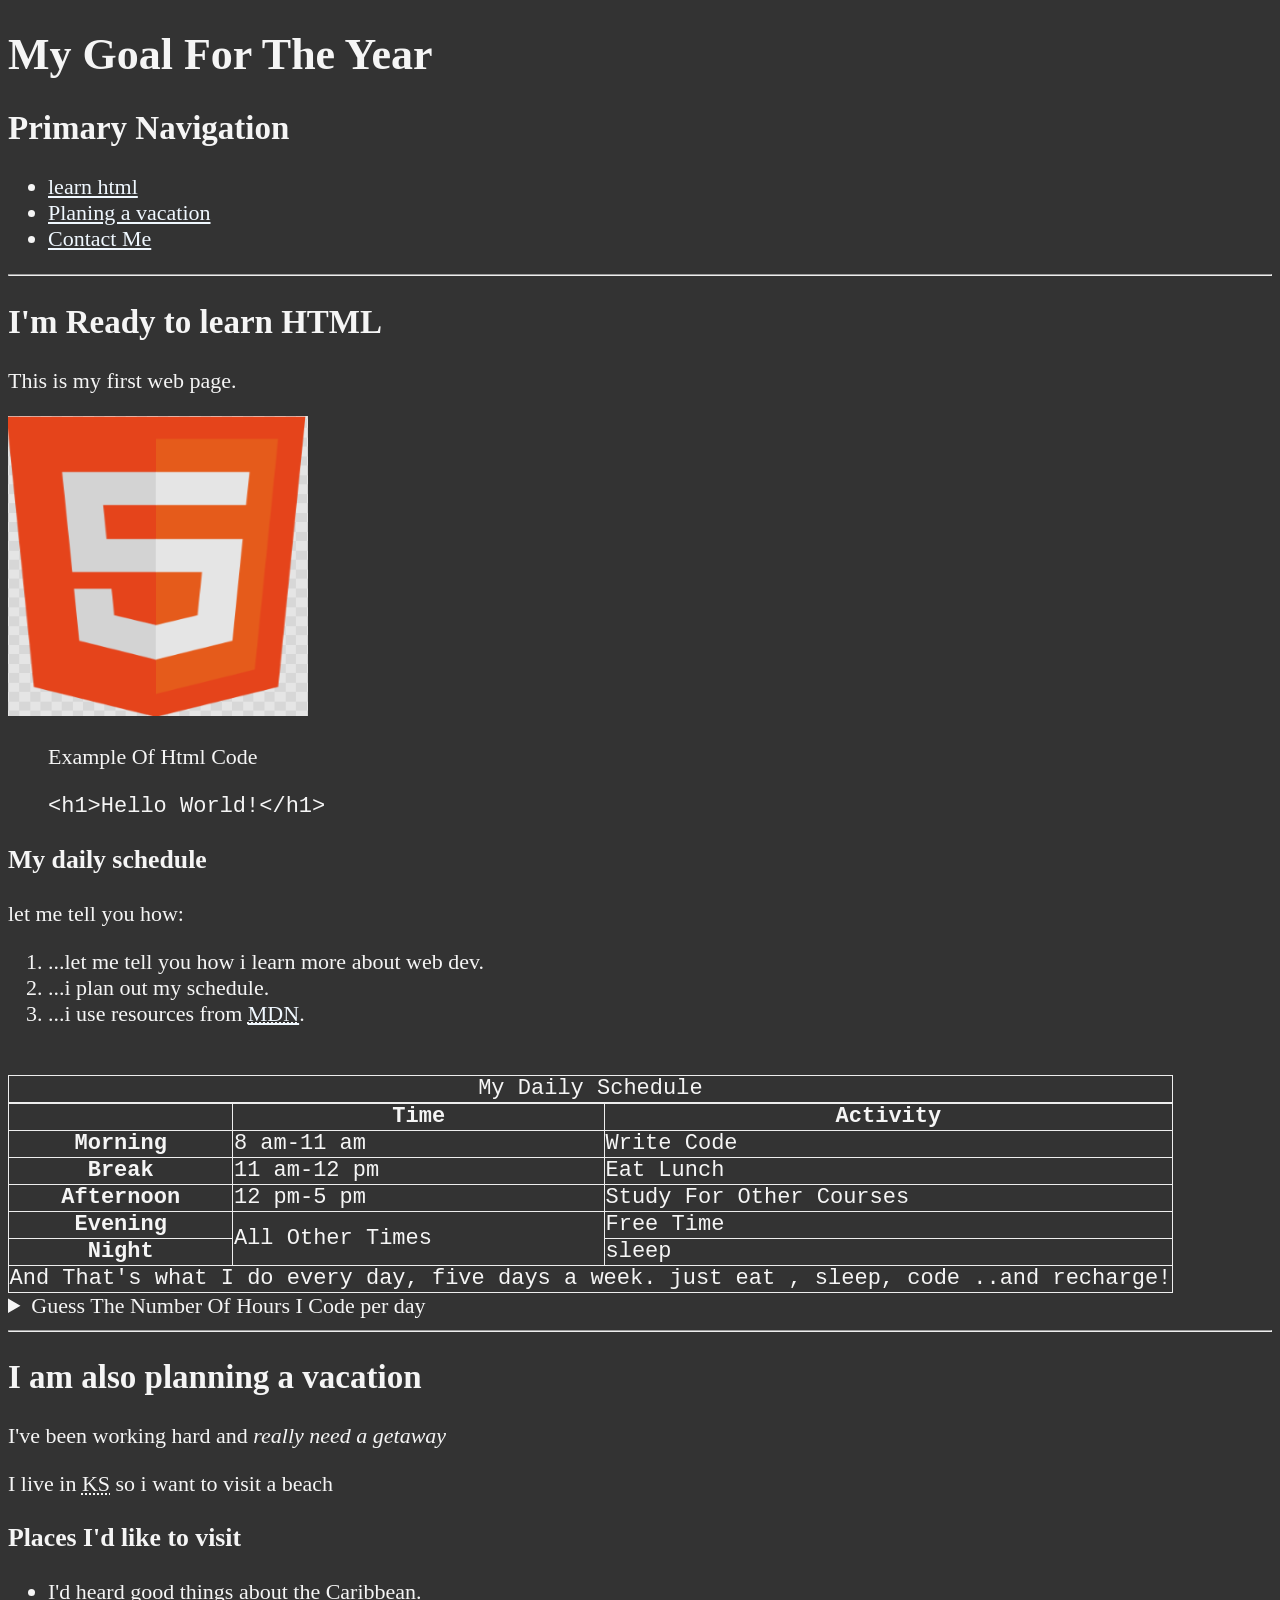
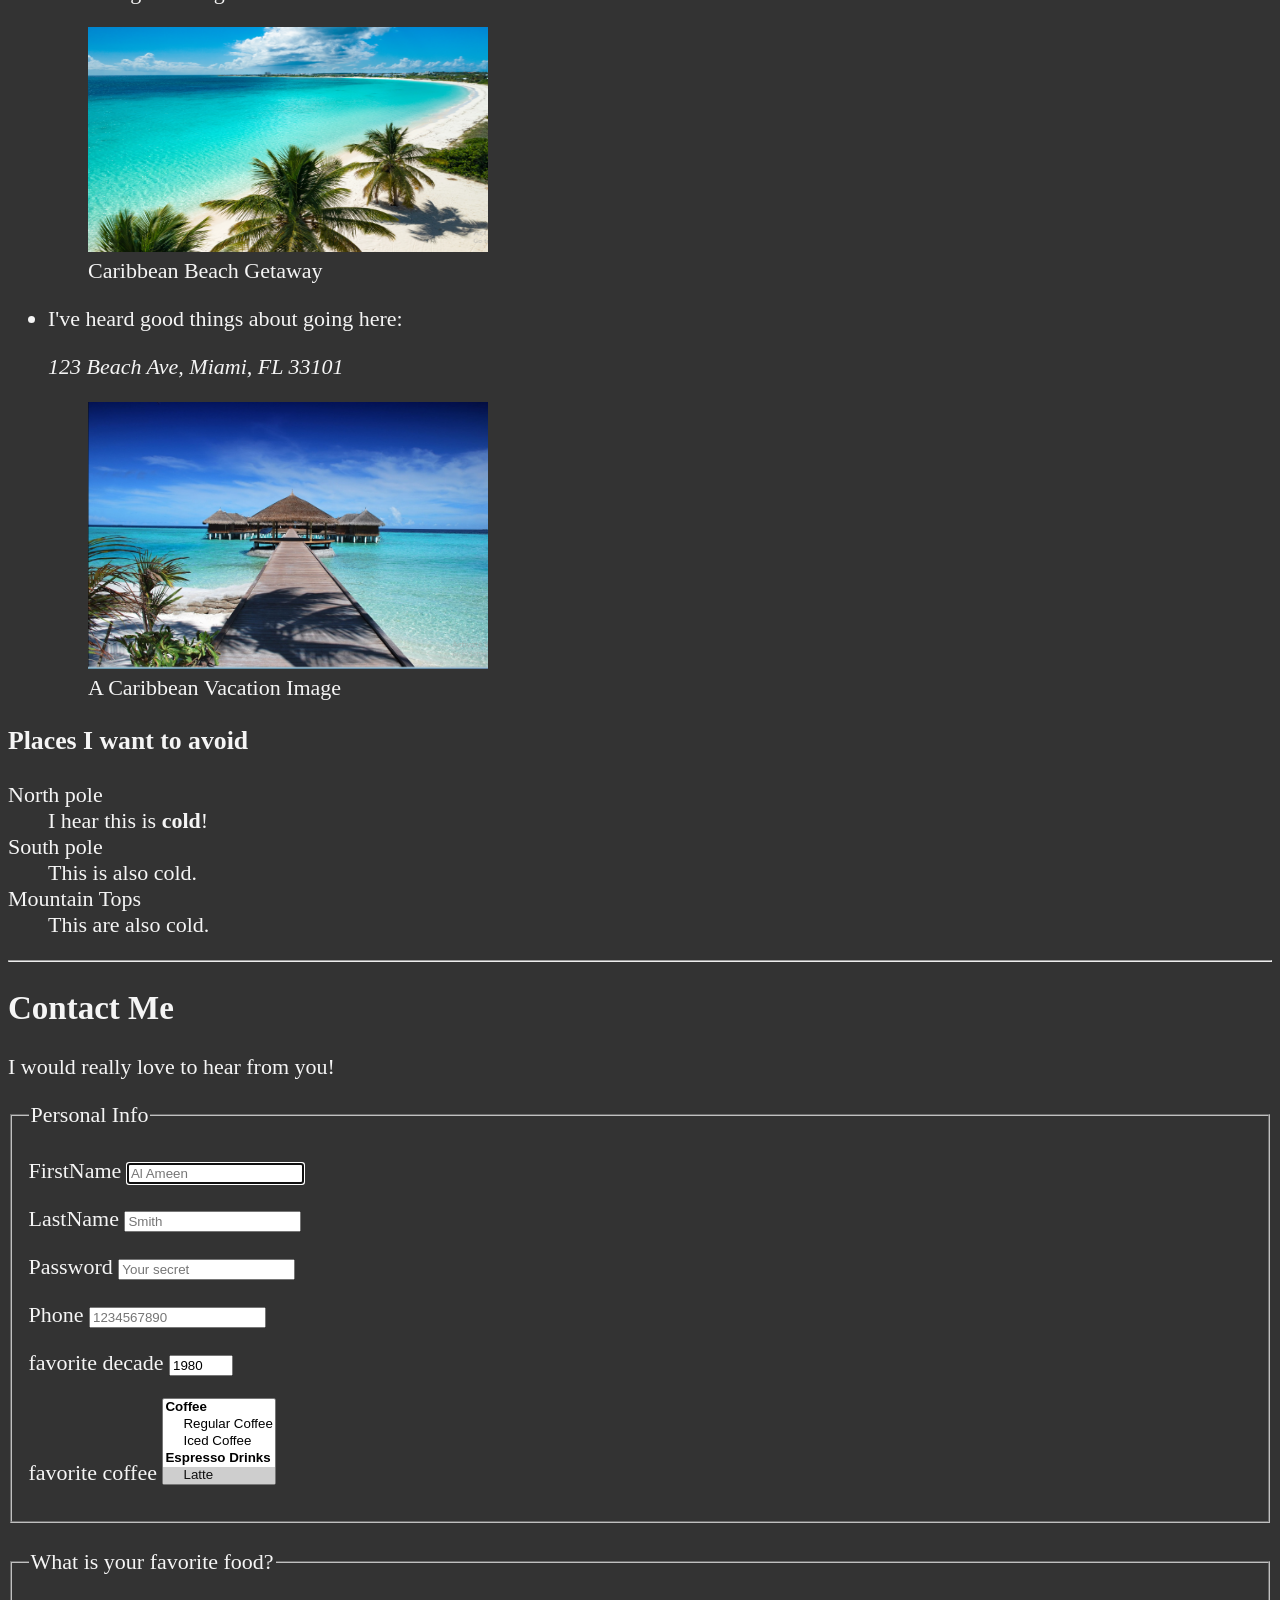
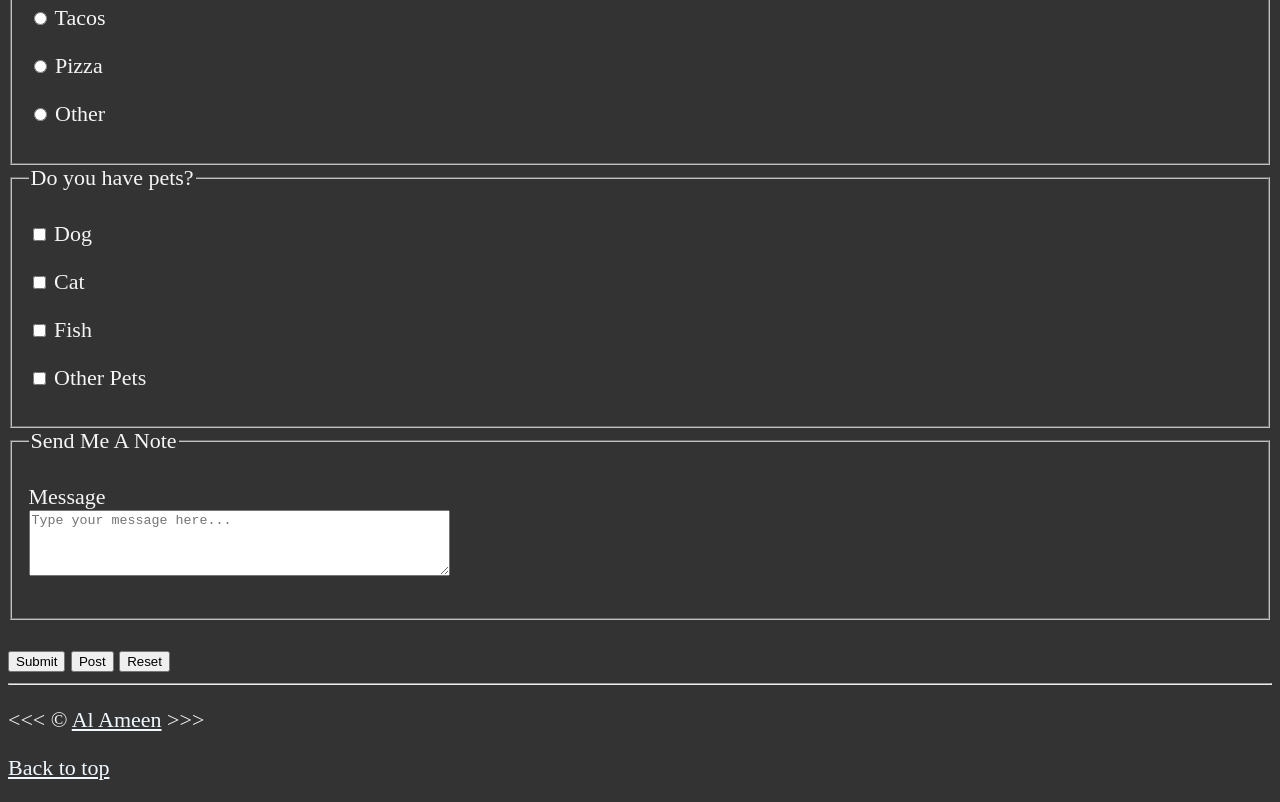
<file: index.html>
<!DOCTYPE html>
<html lang="en">    

    <head>
        <meta charset="UTF-8">
        <meta name="student" content="AL AMEEN">
        <meta name="description" content="this page contains all the things i am learning how to create as i am learning HTML">
        <title>my first web page</title>
    <link rel="icon" href="html5.png" type="image/x-icon"> 
    <link rel="stylesheet" href="main.css"> 
    </head>

    <body>
        <header>
            <h1>My Goal For The Year</h1>

        <nav aria-label="primary Navigation">
            <h2 id="primary-navigation">Primary Navigation</h2>
            <ul>
                <li>
                    <a href="#html">learn html</a>
                </li>
                <li> <a href="#vacation">Planing a vacation</a></li>
                <li> <a href="#Contact">Contact Me</a></li>
            </ul>
        </nav>
                </header>

        <hr>
        <main>
        <article id="html">
            <h2>I'm Ready to learn HTML</h2>
        <p>This is my first web page.</p>
        <div>
        <img src="img/html5.png" alt="HTML5 Logo" title="I am learning html file" width="300" height="300">
        <figure>
            <figcaption>Example Of Html Code
                <p>
                    <code>&lt;h1&gt;Hello World!&lt;/h1&gt;</code>
                </p>
            </figcaption>
        </figure>
        </div>
        <section>
        <h3>My daily schedule</h3>
        <p>let me tell you how:</p>
            <ol>
                <li>...let me tell you how i learn more about web dev.</li>
                <li>...i plan out my schedule.</li>
                <li>...i use resources from <abbr title="Mozilla Developer Network">
                   <a href="http://developer.mozilla.org/">MDN</a></abbr>.</li>
            </ol>
            <aside>
                <br>
                <table>
                    <caption>My Daily Schedule</caption>
                    <thead>
                        <tr>
                            <th>&nbsp;</th>
                            <th scope="col">Time</th>
                            <th scope="col">Activity</th>
                        </tr>
                    </thead>
                    <tbody>
                    <tr>
                        <th scope="row">Morning</th>
                        <td>
                            <time datetime="08:00">8 am</time>-<time datetime="11:00">11 am</time>
                        </td>
                        <td>Write Code</td> 
                    </tr>
                    <tr>
                        <th scope="row">Break</th>
                        <td>
                            <time datetime="11:00">11 am</time>-<time datetime="12:00">12 pm</time>
                        </td>
                        <td>Eat Lunch</td> 
                    </tr>
                    <tr>
                        <th scope="row">Afternoon</th>
                            <td>
                                <time datetime="12:00">12 pm</time>-<time datetime="17:00">5 pm</time>
                            </td>
                            <td>Study For Other Courses</td> 
                    </tr>
                    <tr>
                    <th scope="row">Evening</th>
                        <td rowspan="2">All Other Times</td>
                        <td>Free Time</td>
                    </tr>
                    <tr>
                        <th scope="row">Night</th>
                        <td>sleep</td>
                    </tr>
                    </tbody>
                    <tfoot>
                        <tr>
                            <td colspan="3">And That's what I do every day, five days a week. just eat , sleep, code ..and recharge!</td>
                            </tr>
                    </tfoot>
                </table>
                <details>
                    <summary>Guess The Number Of Hours I Code per day</summary>
                    <p>I Start at <time datetime="08:00">8 am</time> and i write code for <time datetime="PT3H">3 hours</time> every morning.</p>
                </details>
            </aside>
            </section>
</article>

        <hr>
        
        <article id="vacation">
         <h2>I am also planning a vacation</h2>
        <p>I've been working hard and <em>really need a getaway</em></p>
        <p>I live in <abbr title="Kansas">KS</abbr> so i want to visit a beach</p>
            <section>
        <h3>Places I'd like to visit</h3>
        <ul>
        <li><p>I'd heard good things about the Caribbean.</p>
            <figure>
                <img src="img/careabean%20image.png" alt="caribbean bitch" title="i want to visit a caribbean bitch."
                width="400" height="225" loading="lazy">
                <figcaption>
                    Caribbean Beach Getaway
                </figcaption>
            </figure>
        </li>
        <li>
            <p>I've heard good things about going here:</p>
            <address>
                123 Beach Ave, Miami, FL 33101
            </address>
            <figure>
            <img src="img/vacation%20image.png" alt="Cancun Vacation" title="It's 5 o'clock somewhere!" width="400" height="267" loading="lazy">
            <figcaption>
                A Caribbean Vacation Image
            </figcaption>
            </figure>
        </li>
</ul>
        </section>
        <!-- TODO: Add more PLACES -->
        
        <section>
        <h3>Places I want to avoid</h3>
       
        <dl>
            <dt>North pole</dt>
            <dd>I hear this is <strong>cold</strong>!</dd>

            <dt>South pole</dt>
            <dd>This is also cold.</dd>

            <dt>Mountain Tops</dt>
            <dd>This are also cold.</dd>
        </dl>
        </section>
    </article>

    <hr>
    <article id="Contact">
        <h2>Contact Me</h2>
        <p>I would really love to hear from you!</p>

        <form action="https://httpbin.org/post" method="get">
            <fieldset>
                <legend>Personal Info</legend>
            <p>
            <label for="FirstName">FirstName</label>
            <input type="text" name="FirstName" id="FirstName" placeholder="Al Ameen" autocomplete="on" required 
            autofocus>
            </p>
            <p>
            <label for="LastName">LastName</label>
            <input type="text" name="LastName" id="LastName" placeholder="Smith" autocomplete="on" required>
            </p>
            <p>
            <label for="Password">Password</label>
            <input type="password" name="Password" id="Password" placeholder="Your secret" required>
            </p>
            <p>
            <label for="Phone">Phone</label>
            <input type="tel" name="Phone" id="Phone" placeholder="1234567890" pattern="[0-9]{3}[0-9]{3}[0-9]{4}"
             required>
            </p>
            <p>
            <label for="decade">favorite decade</label>
            <input type="number" name="decade" id="decade" min="1950" max="2020" step="10" value="1980">
            </p>
            <p>
                <label for="coffee">favorite coffee</label>
                <select name="coffee" id="coffee" multiple size="5">
                    <optgroup label="Coffee">
                        <option value="regular coffee">Regular Coffee</option>
                        <option value="Iced Coffee">Iced Coffee</option>
                    </optgroup>
                    <optgroup label="Espresso Drinks">
                        <option value="Latte" selected>Latte</option>
                        <option value="Cappuccino">Cappuccino</option>
                        <option value="Cortado">Cortado</option>
                    <option value="Americano">Americano</option>
                    <option value="Others">Others</option>
                    </optgroup>
                </select>
            </p>
           <!--  <p>
                <label for="coffee">favorite coffee:</label>
                <input type="text" name="coffee" id="coffee" list="coffee-list" multiple size="5">
                <datalist id="coffee-list">
                    <option value="Regular Coffee">
                    <option value="Iced Coffee">
                    <option value="Latte">
                    <option value="Cappuccino">
                    <option value="Cortado">
                    <option value="Americano">
                    <option value="Others">
                </datalist>
            </p> -->
            </fieldset>
            <br>
            <fieldset>
                <legend>What is your favorite food?</legend>
                <p>
                    <input type="radio" name="food" id="tacos" value="tacos">
                    <label for="tacos">Tacos</label>
                </p>
                <p>
                    <input type="radio" name="food" id="Pizza" value="Pizza">
                    <label for="Pizza">Pizza</label>
                </p>
                <p>
                    <input type="radio" name="food" id="other" value="other">
                    <label for="other">Other</label>
                </p>
            </fieldset>
            <fieldset>
                <legend>Do you have pets?</legend>
                <p>
                    <input type="checkbox" name="pets" id="dog" value="dog">
                    <label for="dog">Dog</label>
                </p>
                <p>
                    <input type="checkbox" name="pets" id="cat" value="cat">
                    <label for="cat">Cat</label>
                </p>
                <p>
                    <input type="checkbox" name="pets" id="fish" value="fish">
                    <label for="fish">Fish</label>
                </p>
                <p>
                    <input type="checkbox" name="pets" id="other-pets" value="other pets">
                    <label for="other-pets">Other Pets</label>
                </p>
            </fieldset>
            <fieldset>
                <legend>Send Me A Note</legend>
                <p>
                    <label for="message">Message</label>
                    <br>
                    <textarea name="message" id="message" rows="4" cols="50" placeholder="Type your message here..."></textarea>
                </p>
            </fieldset>
            <br>
            <button type="submit">Submit</button>
            <button type="submit" formaction="https://httpbin.org/post" formmethod="post">Post</button>
            <button type="reset">Reset</button>
        </form>
            
    </article>
         </main>
        <hr>
        <footer>
            <p>
                &lt;&lt;&lt; &copy; <a href="about.html">Al Ameen</a> &gt;&gt;&gt;
            </p>
        <p>
            <a href="#">Back to top</a>
        </p>
        </footer>
    </body>

</html>
</file>
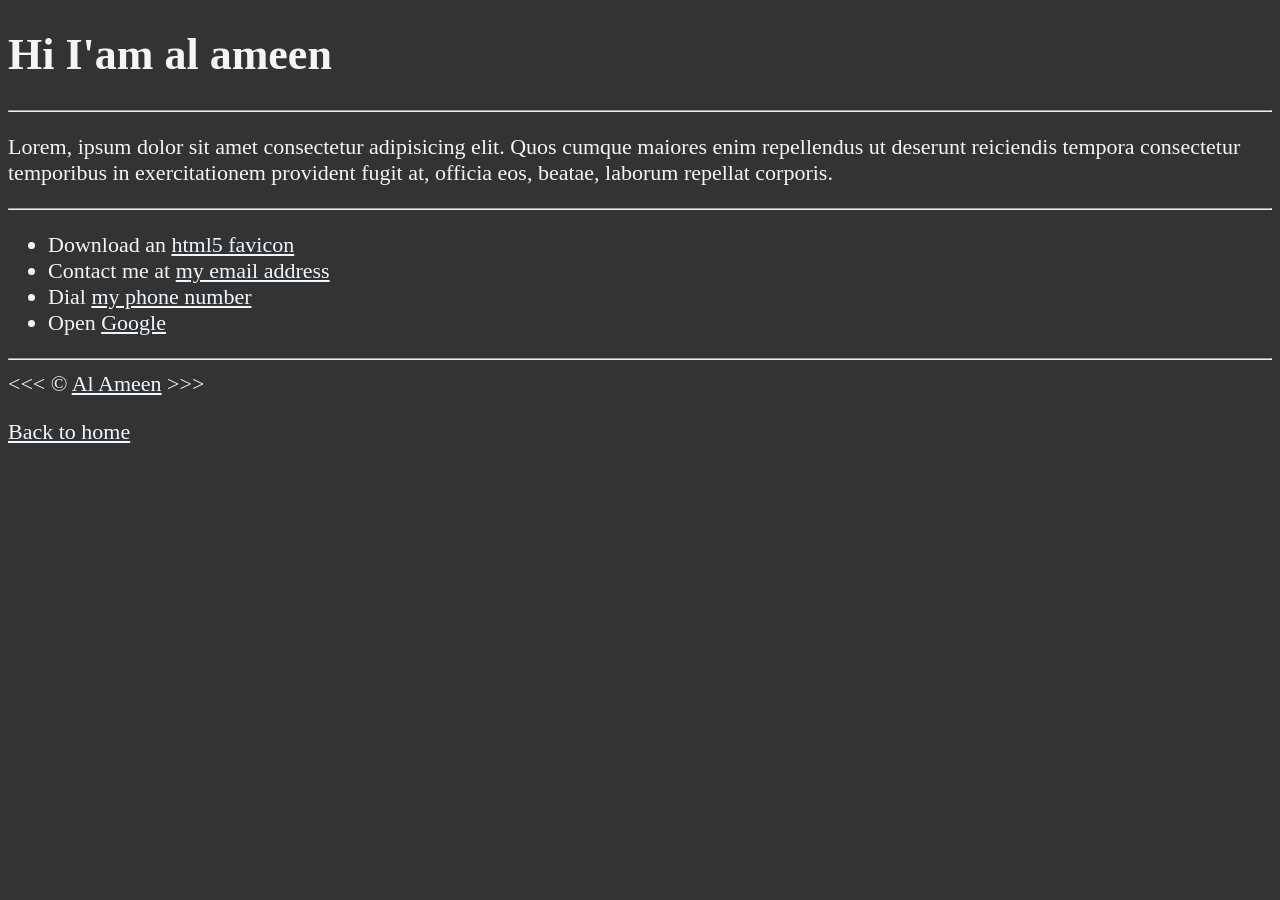
<file: about.html>
<!DOCTYPE html>
<html lang="en">    

    <head>
        <meta charset="UTF-8">
        <meta name="student" content="AL AMEEN">
        <meta name="description" content="Hi Am al ameen i created this web page">
        <title>About me</title>
    <link rel="icon" href="html5.png" type="image/x-icon"> 
    <link rel="stylesheet" href="main.css"> 
    </head>

    <body>
        <h1>Hi I'am al ameen</h1>

        <hr>

        <p>
            Lorem, ipsum dolor sit amet consectetur adipisicing elit. Quos cumque maiores enim repellendus ut deserunt reiciendis tempora consectetur temporibus in exercitationem provident fugit at, officia eos, beatae, laborum repellat corporis.
        </p>

        <hr>

        <ul>
            <li>
                Download an <a href="html5.png" download>html5 favicon</a>
            </li>
            <li>
                Contact me at <a href="mailto:ayokunumialameen@gmail.com">my email address</a>
            </li>
            <li>
                Dial <a href="tel:+2349150368164">my phone number</a>
            </li>
            <li>
                Open <a href="http://www.google.com/" target= "_blank">Google</a>
            </li>
        </ul>

        <hr>
        &lt;&lt;&lt; &copy; <a href="about.html">Al Ameen</a> &gt;&gt;&gt;
        <p>
            <a href="/">Back to home</a>
        </p>
    </body>

</html>
</file>
<file: main.css>
html {
  font-size: 22px;
}

body {
  background-color: #333;
  color: whitesmoke
}

a {
  color: aliceblue;
}

a :visited{
  color:  lightgray;
}

a :hover, a:active {
  color: #eee;
}

table, tr, th, td, caption {
  border: 1px solid #eee;
  font-family: 'courier new', monospace;
  border-collapse: collapse;
  padding: 0.5px;
}
</file>
